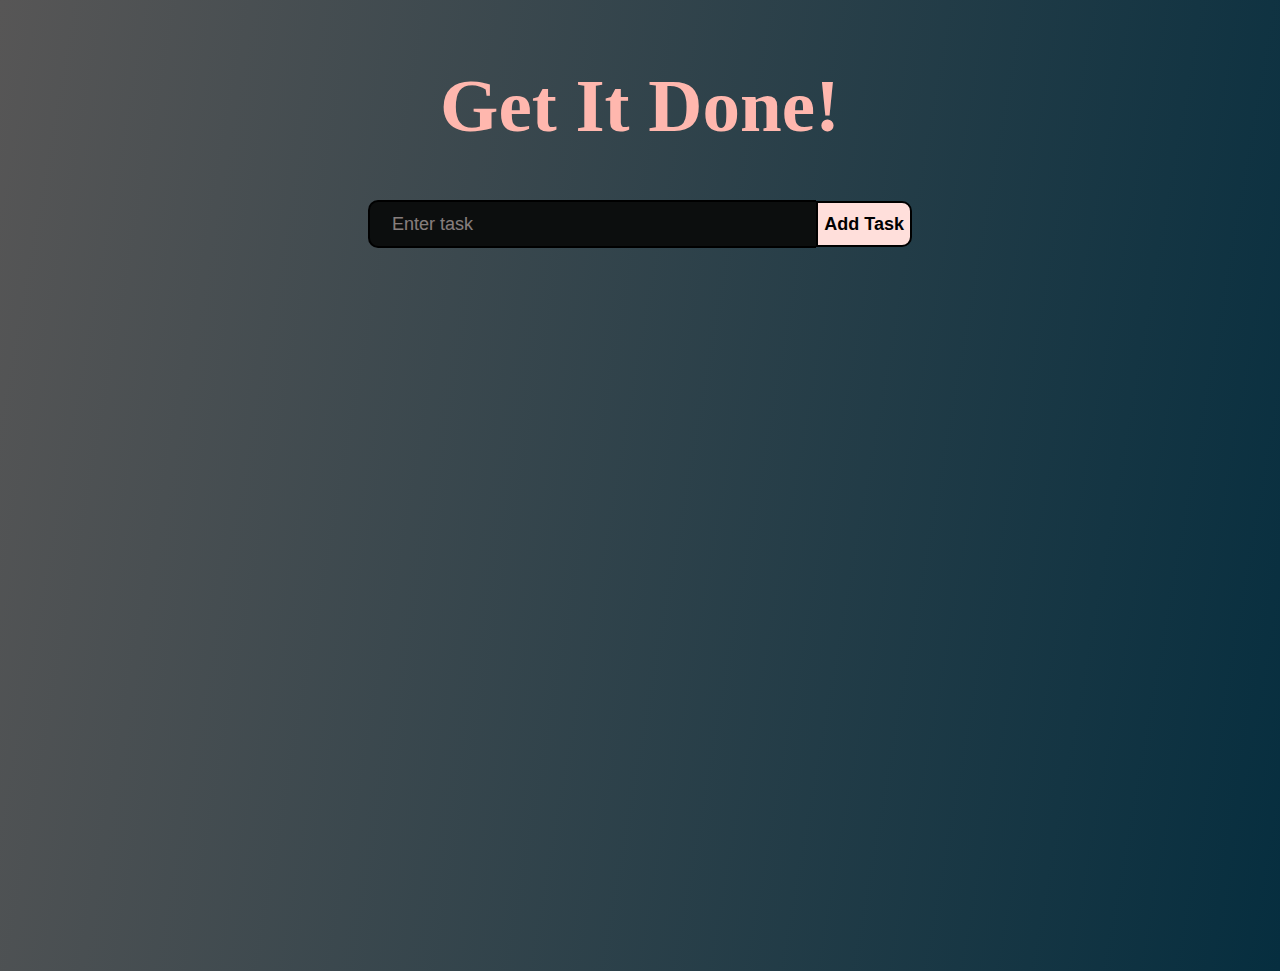
<file: index.html>
<!DOCTYPE html>
<html>
<head>
    <meta charset='utf-8'>
    <meta http-equiv='X-UA-Compatible' content='IE=edge'>
    <title>To-do List</title>
    <meta name='viewport' content='width=device-width, initial-scale=1'>
    <link rel='stylesheet' href='todo.css'>
    <link rel="stylesheet" href="https://cdnjs.cloudflare.com/ajax/libs/font-awesome/6.6.0/css/all.min.css" integrity="sha512-Kc323vGBEqzTmouAECnVceyQqyqdsSiqLQISBL29aUW4U/M7pSPA/gEUZQqv1cwx4OnYxTxve5UMg5GT6L4JJg==" crossorigin="anonymous" referrerpolicy="no-referrer" />
    <script src="https://code.jquery.com/jquery-3.7.1.min.js" integrity="sha256-/JqT3SQfawRcv/BIHPThkBvs0OEvtFFmqPF/lYI/Cxo=" crossorigin="anonymous"></script>

   
    
</head>
<body>
    <h1>Get It Done!</h1>

    
        <div id="field">
            <input type="text" id="ip" placeholder="    Enter task">
            <button id="add">Add Task</button>
        </div>

        <div id="list">
            
        </div>

    </div>

    <script src="todo.js"></script>
</body>
</html>
</file>
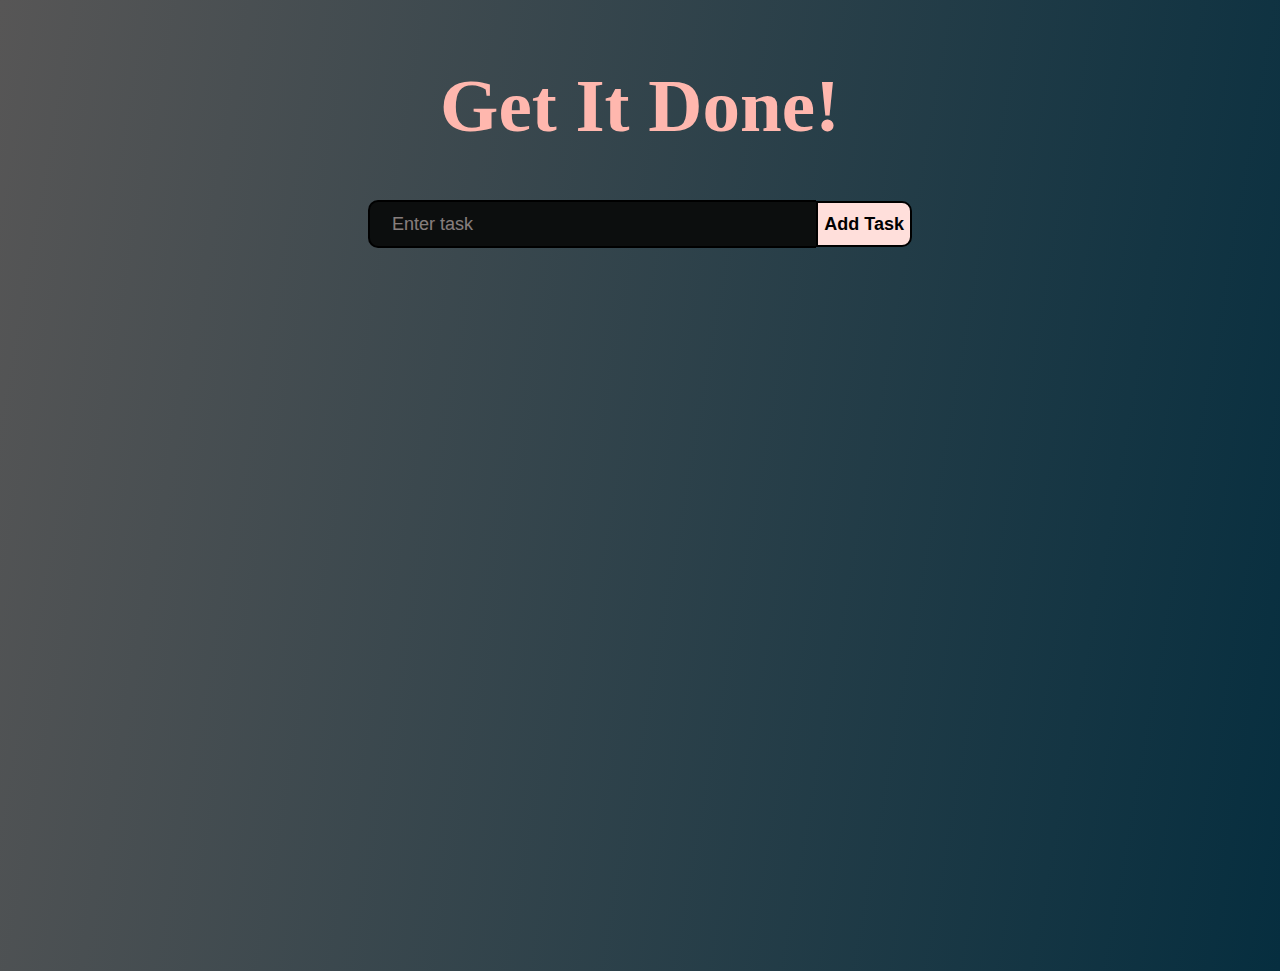
<file: todo.html>
<!DOCTYPE html>
<html>
<head>
    <meta charset='utf-8'>
    <meta http-equiv='X-UA-Compatible' content='IE=edge'>
    <title>To-do List</title>
    <meta name='viewport' content='width=device-width, initial-scale=1'>
    <link rel='stylesheet' href='todo.css'>
    <link rel="stylesheet" href="https://cdnjs.cloudflare.com/ajax/libs/font-awesome/6.6.0/css/all.min.css" integrity="sha512-Kc323vGBEqzTmouAECnVceyQqyqdsSiqLQISBL29aUW4U/M7pSPA/gEUZQqv1cwx4OnYxTxve5UMg5GT6L4JJg==" crossorigin="anonymous" referrerpolicy="no-referrer" />
    <script src="https://code.jquery.com/jquery-3.7.1.min.js" integrity="sha256-/JqT3SQfawRcv/BIHPThkBvs0OEvtFFmqPF/lYI/Cxo=" crossorigin="anonymous"></script>

   
    
</head>
<body>
    <h1>Get It Done!</h1>

    
        <div id="field">
            <input type="text" id="ip" placeholder="    Enter task">
            <button id="add">Add Task</button>
        </div>

        <div id="list">
            
        </div>

    </div>

    <script src="todo.js"></script>
</body>
</html>
</file>
<file: todo.css>
/* Color combination inspired by a similar to-do list seen on Google */

h1{
    text-align: center;
    margin-top: 5%;
    font-size: 75px;
    color: #ffb7ae;
    
}

  

body{
    background-image: linear-gradient(100deg, #575656, #062e3f);
    background-size: cover;
    background-repeat: no-repeat;
    background-position: center;
    min-height: 100vh;
    
}



#field{
    display: flex;
    justify-content: center;
    align-items: center;
    height: 50px;
    
}

#ip{
    height: 41.95px;
    width: 35%;
    border-top-left-radius: 10px;
    border-bottom-left-radius: 10px;
    border: 2px solid black;
    border-right: none;
    background-color: #0c0e0e;
    color: #FDD9D0;
    font-size: 18px;

    &:hover{
        background-color: #000000;
    }
    

   
    
}


input::placeholder{
    font-size: 18px;
    color: #ffecea;
    opacity: 0.5;
    
}

#add{
    height: 45.95px;
    border: 2px solid black;
    border-top-right-radius: 10px;
    border-bottom-right-radius: 10px;
    background-color: #FFDFDB;
    font-size: 18px;
    font-weight: bold;
    transition: all 0.2s ease;

    &:hover{
        border-color: #ffe3dc; 
        box-shadow: 0 0 10px #ffe3dc;
        background-color: #ffe3dc;
    }
}

#list{
    display: flex;
    justify-content: center;
    align-items: center;
    flex-direction: column;
}


.list-item {
    display: flex;
    justify-content: space-between;
    align-items: center;
    width: 100%;
            max-width: 500px;
    border: 2px solid black;
    border-radius: 15px;
    width: 35%;
    padding: 2.5px 0;
    margin-top: 1%;
    background-color: #0c0e0e;
    
}

.list-item p {
    margin: 0;
    font-size: 22px; 
    margin-left: 4%;
    text-decoration-line: none;
    color: #FDD9D0;
}

.buttons {
    display: flex;
    gap: 10px; 
    margin-right: 2%;
}

.buttons button {
    width: 35px; 
    height: 35px; 
    border-radius: 50%;
    display: flex;
    justify-content: center;
    align-items: center;
    border: none;
    color: #181A1A;
    background-color: #FDD9D0; 
    cursor: pointer;
    transition: all 0.2s ease;
    i {
        font-size: 20px; 
    }

    &:hover{
        border-color: #ffe3dc; 
        box-shadow: 0 0 10px #ffe3dc;
        background-color: #ffe3dc;
    }
}
</file>
